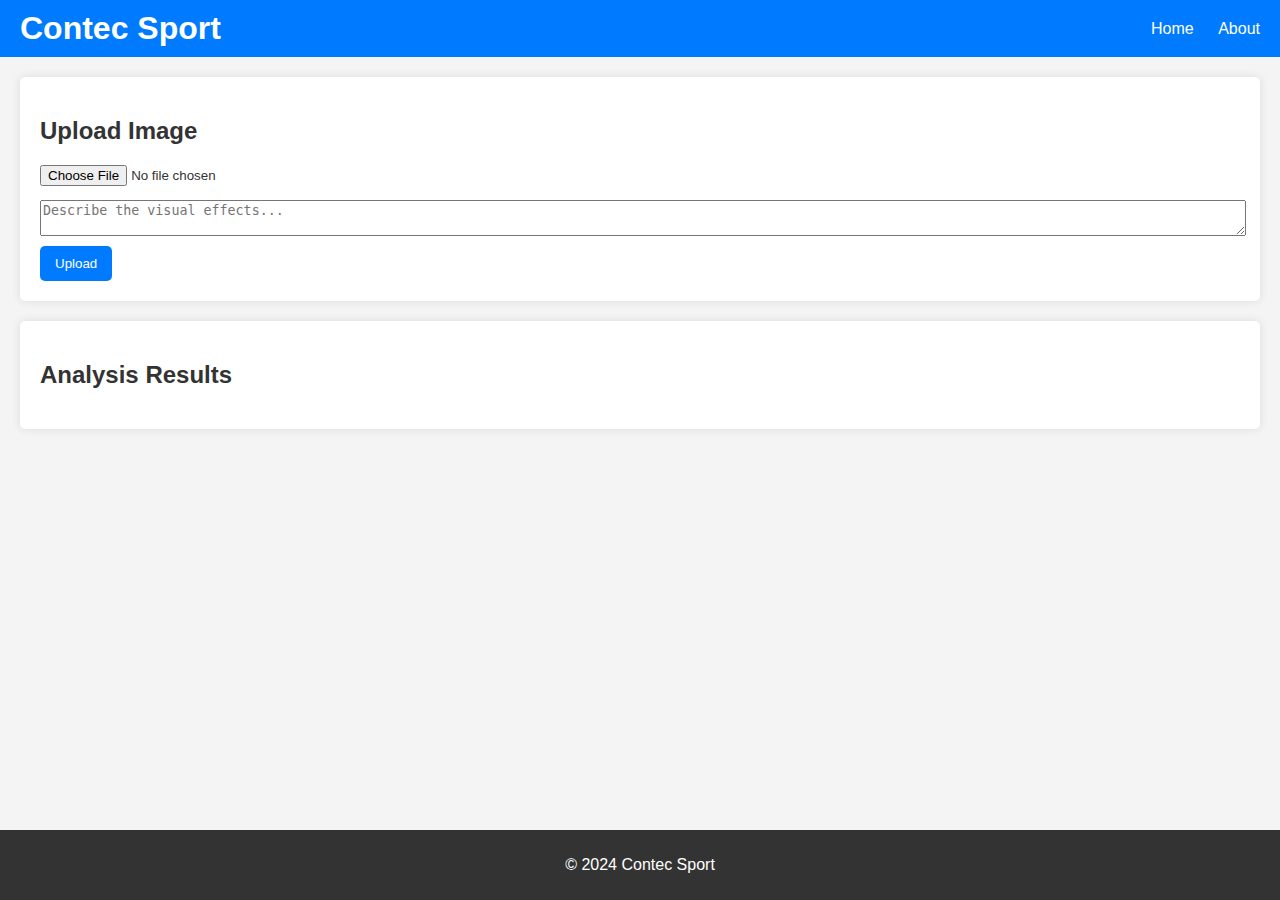
<file: index.html>
<!DOCTYPE html>
<html lang="en">
<head>
    <meta charset="UTF-8">
    <meta name="viewport" content="width=device-width, initial-scale=1.0">
    <title>Contec Sport</title>
    <link rel="stylesheet" href="css/style.css">
</head>
<body>
    <header>
        <h1>Contec Sport</h1>
        <nav>
            <a href="index.html">Home</a>
            <a href="about.html">About</a>
        </nav>
    </header>
    <main>
        <div id="upload-panel">
            <h2>Upload Image</h2>
            <input type="file" id="image-upload" accept="image/png, image/jpeg">
            <p id="file-error" class="error"></p>
            <textarea id="description" placeholder="Describe the visual effects..."></textarea>
            <button id="upload-button">Upload</button>
            <div id="loading-spinner" style="display:none;">Analyzing...</div>
        </div>
        <div id="results-panel">
            <h2>Analysis Results</h2>
            <div id="results"></div>
        </div>
    </main>
    <footer>
        <p>&copy; 2024 Contec Sport</p>
    </footer>
    <script src="js/script.js"></script>
</body>
</html>
</file>
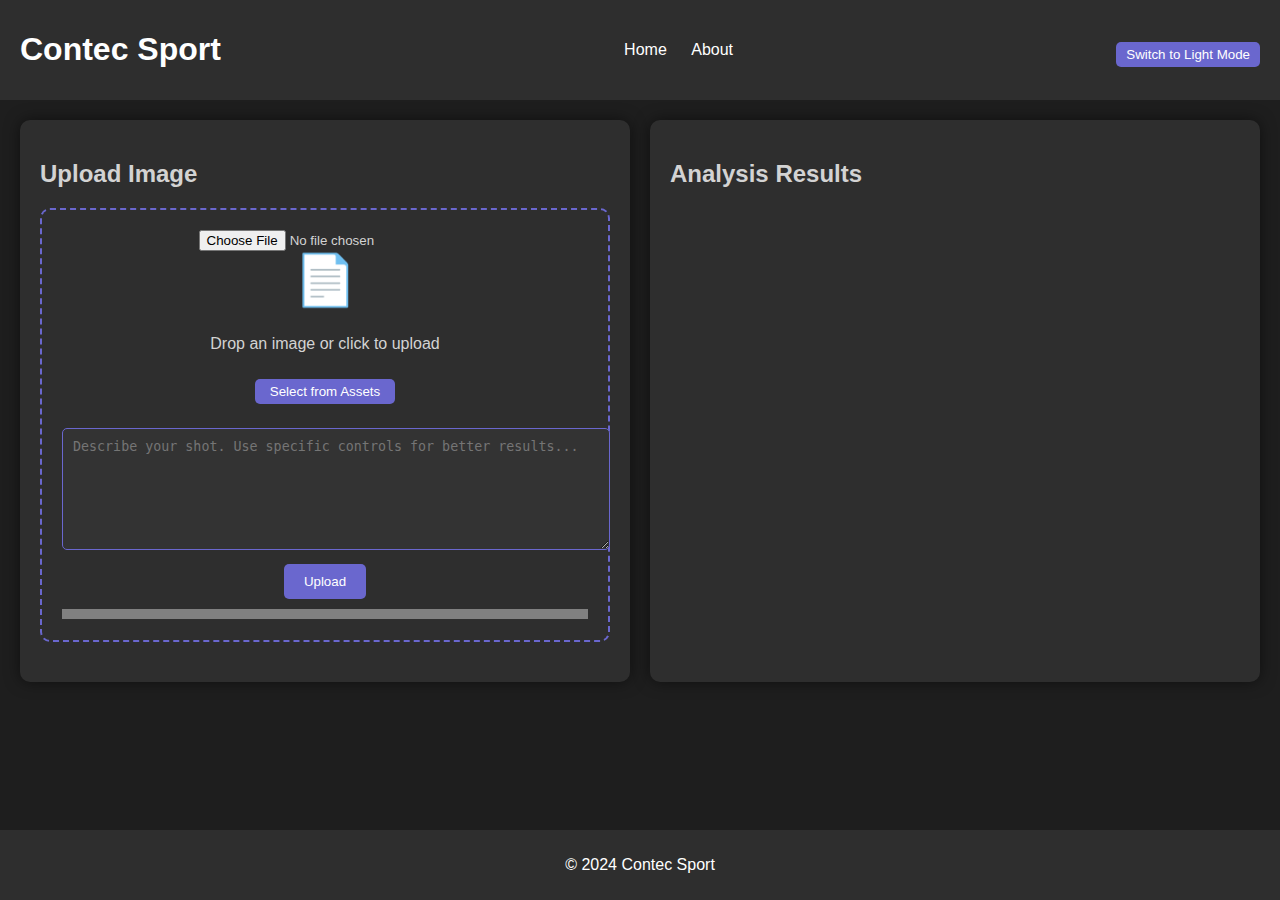
<file: contecfinal_v4/index.html>
<!DOCTYPE html>
<html lang="en">
<head>
    <meta charset="UTF-8">
    <meta name="viewport" content="width=device-width, initial-scale=1.0">
    <title>Contec Sport</title>
    <link rel="stylesheet" href="css/style.css">
</head>
<body class="dark-mode">
    <header>
        <h1>Contec Sport</h1>
        <nav>
            <a href="index.html">Home</a>
            <a href="about.html">About</a>
        </nav>
        <button id="toggle-theme">Switch to Light Mode</button>
    </header>
    <main>
        <div id="upload-panel">
            <h2>Upload Image</h2>
            <div id="drop-area">
                <input type="file" id="image-upload" accept="image/png, image/jpeg">
                <label for="image-upload" class="drop-label">
                    <span class="upload-icon">📄</span>
                    <p>Drop an image or click to upload</p>
                    <button class="select-button">Select from Assets</button>
                </label>
                <p id="file-error" class="error"></p>
                <textarea id="description" placeholder="Describe your shot. Use specific controls for better results..."></textarea>
                <button id="upload-button">Upload</button>
                <div id="loading-spinner" style="display:none;">Analyzing...</div>
                <progress id="progress-bar" value="0" max="100"></progress>
            </div>
        </div>
        <div id="results-panel">
            <h2>Analysis Results</h2>
            <div id="results">
                <!-- Dynamic results will be injected here -->
            </div>
        </div>
    </main>
    <footer>
        <p>&copy; 2024 Contec Sport</p>
    </footer>
    <script src="js/script.js"></script>
</body>
</html>
</file>
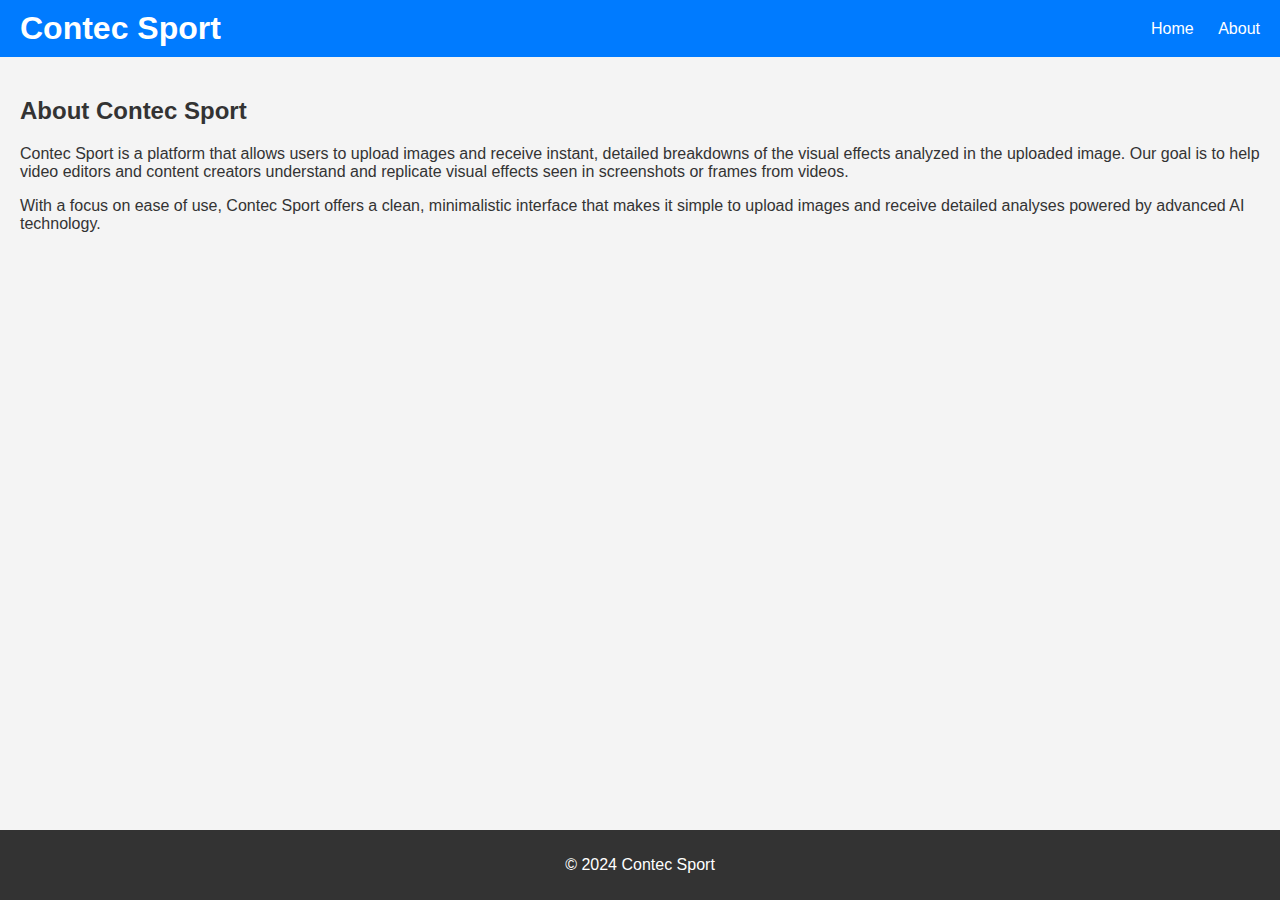
<file: about.html>
<!DOCTYPE html>
<html lang="en">
<head>
    <meta charset="UTF-8">
    <meta name="viewport" content="width=device-width, initial-scale=1.0">
    <title>About Contec Sport</title>
    <link rel="stylesheet" href="css/style.css">
</head>
<body>
    <header>
        <h1>Contec Sport</h1>
        <nav>
            <a href="index.html">Home</a>
            <a href="about.html">About</a>
        </nav>
    </header>
    <main>
        <h2>About Contec Sport</h2>
        <p>Contec Sport is a platform that allows users to upload images and receive instant, detailed breakdowns of the visual effects analyzed in the uploaded image. Our goal is to help video editors and content creators understand and replicate visual effects seen in screenshots or frames from videos.</p>
        <p>With a focus on ease of use, Contec Sport offers a clean, minimalistic interface that makes it simple to upload images and receive detailed analyses powered by advanced AI technology.</p>
    </main>
    <footer>
        <p>&copy; 2024 Contec Sport</p>
    </footer>
</body>
</html>
</file>
<file: css/style.css>
body {
    font-family: 'Roboto', sans-serif;
    background-color: #f4f4f4;
    color: #333;
    margin: 0;
    padding: 0;
}

header {
    background-color: #007BFF;
    color: #fff;
    padding: 10px 20px;
    display: flex;
    justify-content: space-between;
    align-items: center;
}

header h1 {
    margin: 0;
}

header nav a {
    color: #fff;
    margin-left: 20px;
    text-decoration: none;
}

main {
    padding: 20px;
}

#upload-panel, #results-panel {
    margin-bottom: 20px;
    background: #fff;
    padding: 20px;
    border-radius: 5px;
    box-shadow: 0 0 10px rgba(0, 0, 0, 0.1);
}

input[type="file"], textarea {
    display: block;
    width: 100%;
    margin-bottom: 10px;
}

button {
    background-color: #007BFF;
    color: #fff;
    padding: 10px 15px;
    border: none;
    border-radius: 5px;
    cursor: pointer;
}

button:hover {
    background-color: #0056b3;
}

#loading-spinner {
    font-size: 16px;
    color: #007BFF;
    margin-top: 10px;
}

.error {
    color: red;
    font-size: 14px;
}

footer {
    background-color: #333;
    color: #fff;
    text-align: center;
    padding: 10px 0;
    position: fixed;
    bottom: 0;
    width: 100%;
}
</file>
<file: contecfinal_v4/css/style.css>
/* Updated Dark Mode Styling */
body.dark-mode {
    background-color: #1E1E1E;
    color: #D3D3D3;
    font-family: 'Roboto', sans-serif;
    margin: 0;
    padding: 0;
}

header {
    background-color: #2E2E2E;
    color: #fff;
    padding: 10px 20px;
    display: flex;
    justify-content: space-between;
    align-items: center;
}

header nav a {
    color: #fff;
    margin-left: 20px;
    text-decoration: none;
    font-size: 16px;
}

#toggle-theme {
    background-color: #6A67CE;
    color: #fff;
    border: none;
    padding: 5px 10px;
    border-radius: 5px;
    cursor: pointer;
}

#toggle-theme:hover {
    background-color: #4E4A94;
}

main {
    padding: 20px;
    display: flex;
    justify-content: space-between;
    gap: 20px;
}

#upload-panel, #results-panel {
    flex: 1;
    margin-bottom: 20px;
    background: #2E2E2E;
    padding: 20px;
    border-radius: 10px;
    box-shadow: 0 0 15px rgba(0, 0, 0, 0.5);
}

#drop-area {
    border: 2px dashed #6A67CE;
    padding: 20px;
    text-align: center;
    margin-bottom: 20px;
    border-radius: 10px;
}

.drop-label {
    cursor: pointer;
    display: flex;
    flex-direction: column;
    align-items: center;
    color: #D3D3D3;
}

.upload-icon {
    font-size: 50px;
    color: #6A67CE;
    margin-bottom: 10px;
}

.select-button {
    background-color: #6A67CE;
    color: #fff;
    border: none;
    padding: 5px 15px;
    border-radius: 5px;
    cursor: pointer;
    margin-top: 10px;
}

.select-button:hover {
    background-color: #4E4A94;
}

#progress-bar {
    width: 100%;
    margin-top: 10px;
    height: 10px;
    border-radius: 5px;
}

.error {
    color: red;
    font-size: 14px;
}

textarea {
    width: 100%;
    height: 100px;
    margin-top: 10px;
    padding: 10px;
    background-color: #333;
    border: 1px solid #6A67CE;
    border-radius: 5px;
    color: #D3D3D3;
}

button {
    margin-top: 10px;
    background-color: #6A67CE;
    color: #fff;
    padding: 10px 20px;
    border: none;
    border-radius: 5px;
    cursor: pointer;
}

button:hover {
    background-color: #4E4A94;
}

footer {
    background-color: #2E2E2E;
    color: #fff;
    text-align: center;
    padding: 10px 0;
    position: fixed;
    bottom: 0;
    width: 100%;
}
</file>
